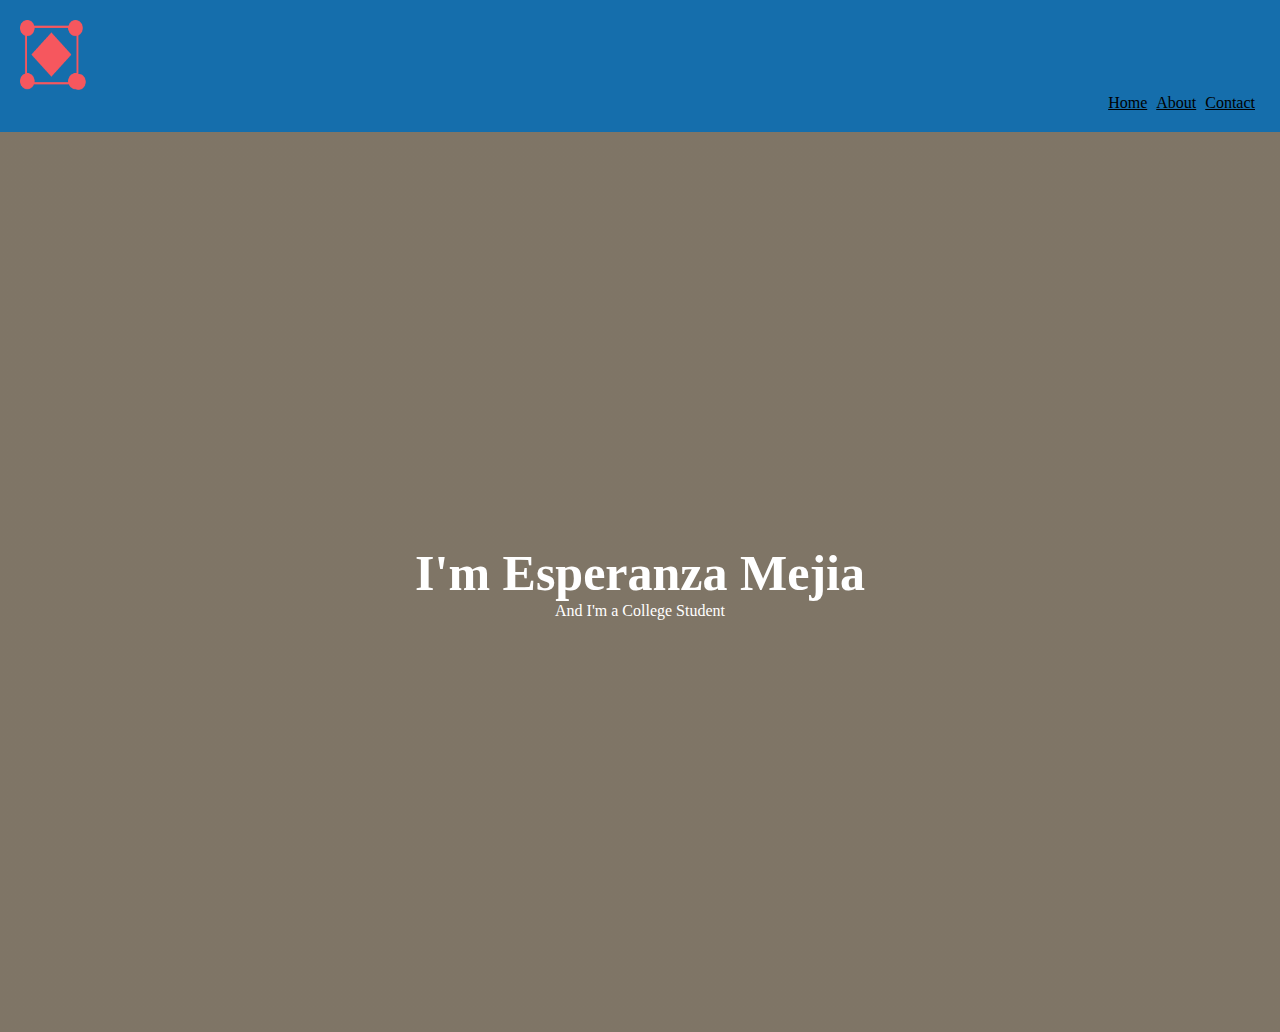
<file: index.html>
<!DOCTYPE html>
<html lang=" en">
    <head>
        <title>Final Project</title>
        <link rel="stylesheet" href="style/style.css">
    </head>
<body>
    
    <nav>
        <img src="videos/default.png" alt="logo" style="width: 70px;height: 70px;">
        <ul>
            <li>
                <a href="index.html" class="active">Home</a>
            </li>
            <li>
                <a href="about.html" class="active ">About</a>
            </li>
            <li>
                <a href="contact.html" class="active">Contact</a>
            </li>
        </ul>
    </nav>
    <div class="hero-image">
        <div class="hero-text">
          <h1 style="font-size:50px">I'm Esperanza Mejia</h1>
          <p>And I'm a College Student</p>
        </div>
      </div>
      
</body>
</html>
</file>
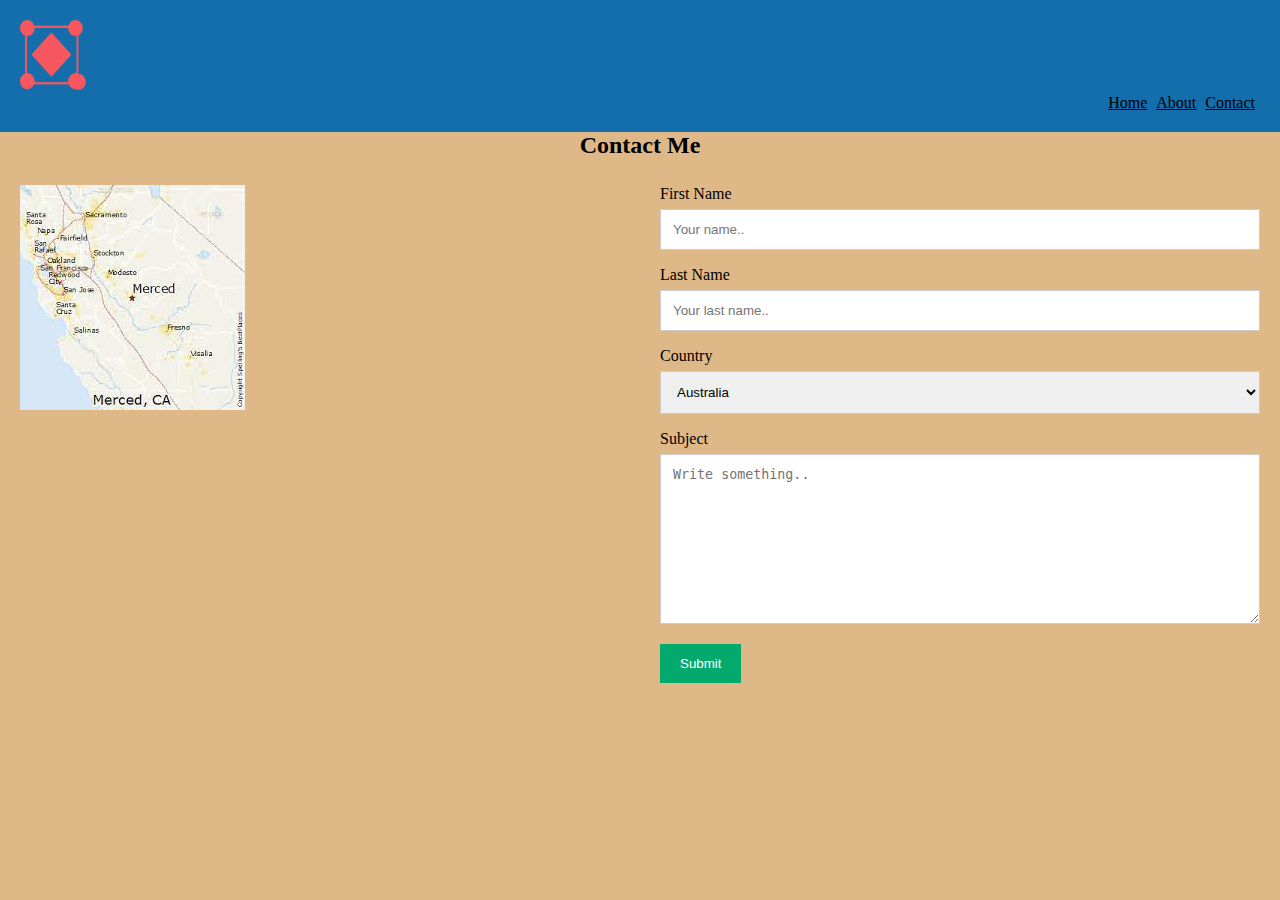
<file: contact.html>
<!DOCTYPE html>
<html>
    <head>
        <title>Contact</title>
        <meta name="viewport" content="width=device-width, initial-scale=1.0">
        <link rel="stylesheet" href="style/contact.css">
    </head>
    <body>
        <nav>
            <img src="videos/default.png" alt="logo" style="width: 70px;height: 70px;">
            <ul>
                <li>
                    <a href="index.html" class="active">Home</a>
                </li>
                <li>
                    <a href="about.html" class="active ">About</a>
                </li>
                <li>
                    <a href="contact.html" class="active">Contact</a>
                </li>
            </ul>
        </nav>
    </body>
    <header>
        <div class="container">
            <div style="text-align:center">
              <h2>Contact Me</h2>
            </div>
            <div class="row">
              <div class="column">
                <img src=[data-uri]>
              </div>
              <div class="column">
                <form action="/action_page.php">
                  <label for="fname">First Name</label>
                  <input type="text" id="fname" name="firstname" placeholder="Your name..">
                  <label for="lname">Last Name</label>
                  <input type="text" id="lname" name="lastname" placeholder="Your last name..">
                  <label for="country">Country</label>
                  <select id="country" name="country">
                    <option value="australia">Australia</option>
                    <option value="canada">Canada</option>
                    <option value="usa">USA</option>
                  </select>
                  <label for="subject">Subject</label>
                  <textarea id="subject" name="subject" placeholder="Write something.." style="height:170px"></textarea>
                  <input type="submit" value="Submit">
                </form>
              </div>
            </div>
          </div>
          
    </header>
</html>
</file>
<file: style/style.css>
/* Html Reset */
*{
    margin: 0px;
    padding: 0px;
    
}
.text-center{
    text-align: center;
}
/* Navigation styles */
nav{
    background-color: #156EAC;
    padding: 20px;
    position: sticky;
    top: 0%;
    z-index: 9999;
}
nav ul {
    text-align: right;
    
}
nav ul li{
    display: inline;
    margin-right: 5px;
}
nav ul li a {
    text-decoration: none;
    color: black;
}
nav ul li a.active {
    text-decoration: underline;
}
body,html{
    height: 100%;
    background-color: blanchedalmond;
}
body, html {
    height: 100%;
}

/* The hero image */
.hero-image {
  /* Use "linear-gradient" to add a darken background effect to the image (photographer.jpg). This will make the text easier to read */
  background-image: linear-gradient(rgba(0, 0, 0, 0.5), rgba(0, 0, 0, 0.5)), url("https://www.csustan.edu/sites/default/files/images/slides/csu_stan_bridge_with_trees_slide_pic.png");

  /* Set a specific height */
  height: 100%;
  /* Position and center the image to scale nicely on all screens */
  background-position: center;
  background-repeat: no-repeat;
  background-size: cover;
  position: relative;
}

/* Place text in the middle of the image */
.hero-text {
  text-align: center;
  position: absolute;
  top: 50%;
  left: 50%;
  transform: translate(-50%, -50%);
  color: white;
}
</file>
<file: style/contact.css>
/* Html Reset */
*{
    margin: 0px;
    padding: 0px;
    box-sizing: border-box;
}
.text-center{
    text-align: center;
}
/* Navigation styles */
nav{
    background-color: #156EAC;
    padding: 20px;
    position: sticky;
    top: 0%;
    z-index: 9999;
}
nav ul {
    text-align: right;
    
}
nav ul li{
    display: inline;
    margin-right: 5px;
}
nav ul li a {
    text-decoration: none;
    color: black;
}
nav ul li a.active {
    text-decoration: underline;
}
body,html{
    height: 100%;
    background-color: burlywood;
}
/* Style inputs */
input[type=text], select, textarea {
    width: 100%;
    padding: 12px;
    border: 1px solid #ccc;
    margin-top: 6px;
    margin-bottom: 16px;
    resize: vertical;
  }
  
  input[type=submit] {
    background-color: #04AA6D;
    color: white;
    padding: 12px 20px;
    border: none;
    cursor: pointer;
  }
  
  input[type=submit]:hover {
    background-color: #45a049;
  }
  .column {
    float: left;
    width: 50%;
    margin-top: 6px;
    padding: 20px;
  }
  .row:after {
    content: "";
    display: table;
    clear: both;
  }
</file>
